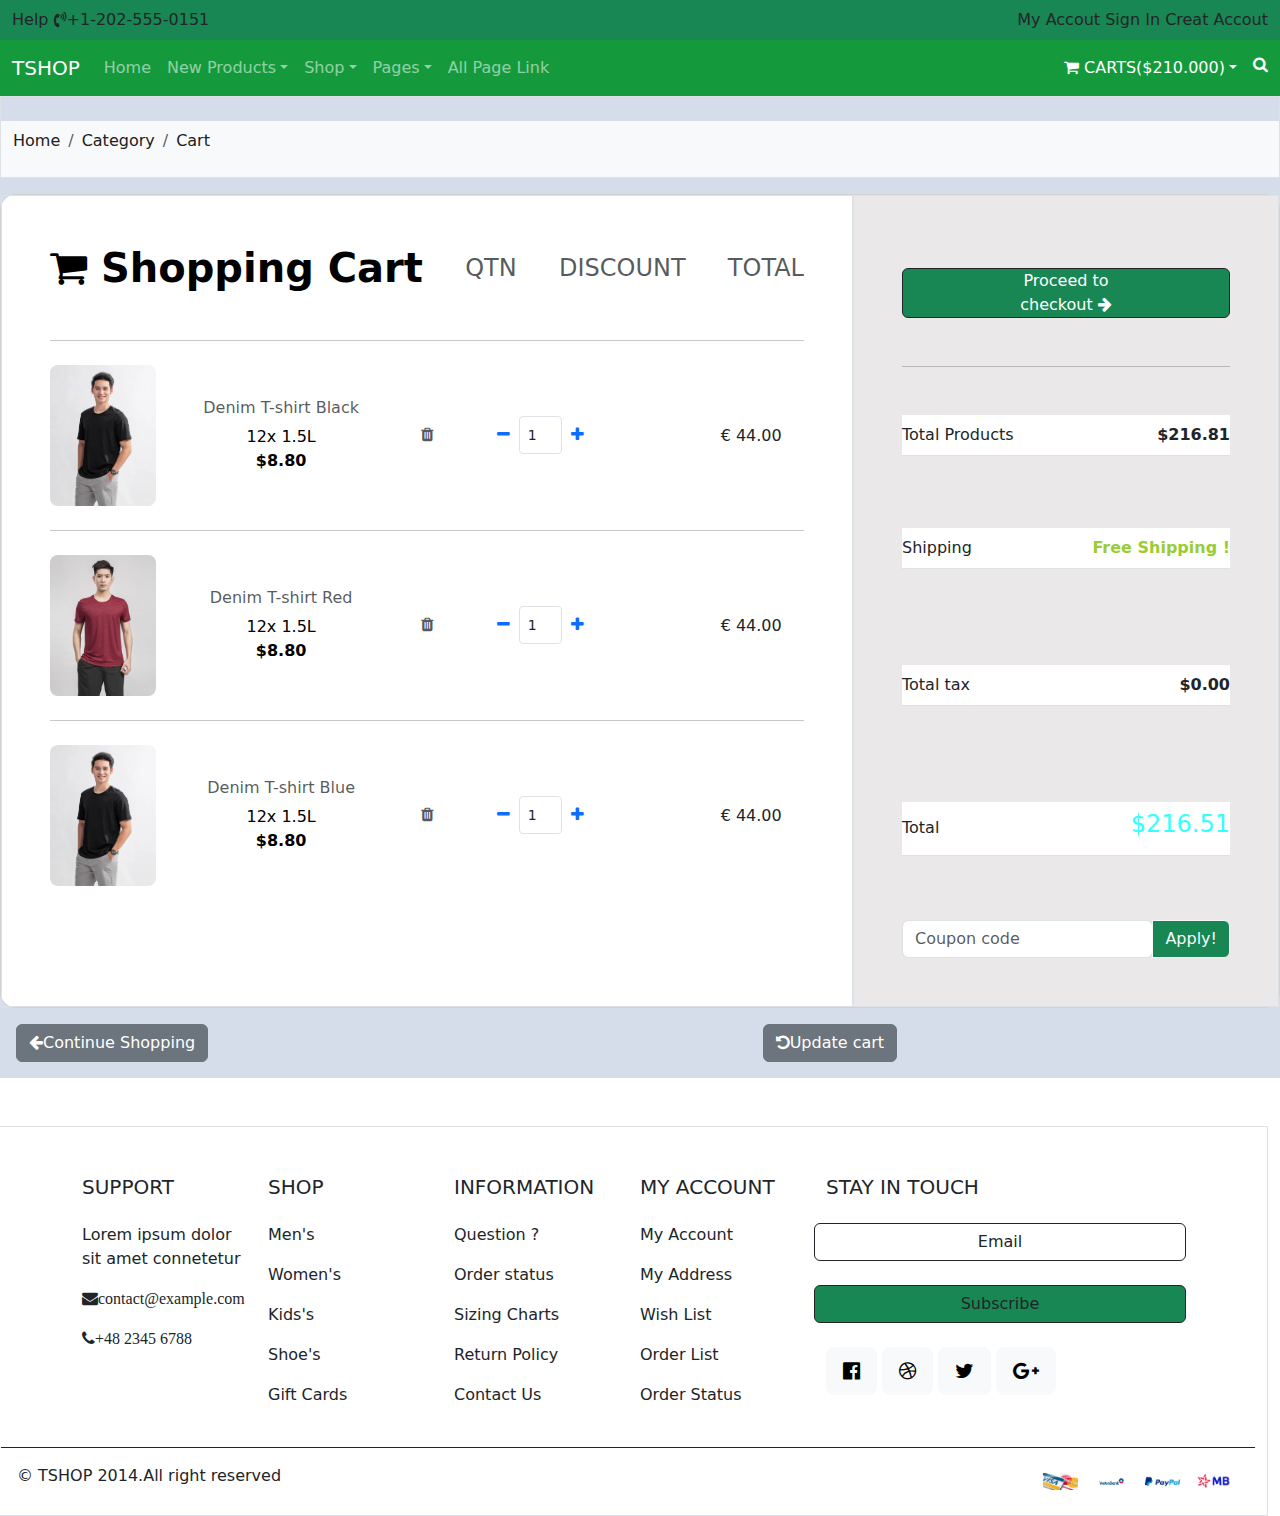
<file: b2.html>
<!DOCTYPE html>
<html lang="en">

<head>
    <meta charset="UTF-8">
    <meta http-equiv="X-UA-Compatible" content="IE=edge">
    <meta name="viewport" content="width=device-width, initial-scale=1.0">
    <title>Nguyen Van Hieu</title>
    <link rel="stylesheet" href="https://cdn.jsdelivr.net/npm/bootstrap@5.3.0-alpha3/dist/css/bootstrap.min.css">
    <link rel="stylesheet" href="../font-awesome/css/font-awesome.min.css">
    <link rel="stylesheet" href="../css/b2.css">
</head>

<body>
    <!--Hieunvph38422-->
    <div class="container-fluid">
       
        <div class="row row-cols-1 row-cols-sm-2 pt-2 pb-2 bg-success">
            <div class="col d-none d-sm-block">
                <p class="d-inline">Help</p>
                <span class="d-inline"><i class="fa fa-volume-control-phone"
                        aria-hidden="true"></i>+1-202-555-0151</i></span>
            </div>
            <div class="col text-end">
                <p class="d-inline">My Accout</p>
                <p class="d-inline">Sign In</p>
                <p class="d-inline">Creat Accout</p>
            </div>
        </div>
        <div class="row">
            <div class="navbar navbar-expand-md navbar-dark" style="background-color: rgb(20, 154, 60); color:#fff">
                <div class="container-fluid">
                    <a class="navbar-brand" href="javascript:void(0)">
                        TSHOP<!-- <img class="" style="width:60px" src="" alt=""> --></a>
                    <button class="navbar-toggler" type="button" data-bs-toggle="collapse" data-bs-target="#mynavbar">
                        <span class="navbar-toggler-icon"></span>
                    </button>
                    <div class="collapse navbar-collapse" id="mynavbar">
                        <ul class="navbar-nav me-auto">
                            <li class="nav-item">
                                <a class="nav-link" href="javascript:void(0)">Home</a>
                            </li>
                            <li class="nav-item dropdown">
                                <a class="nav-link dropdown-toggle" href="#" role="button" data-bs-toggle="dropdown">New
                                    Products</a>
                                <ul class="dropdown-menu">
                                    <li><a class="dropdown-item" href="#">Product 1</a></li>
                                    <li><a class="dropdown-item" href="#">Product 2</a></li>
                                    <li><a class="dropdown-item" href="#">Product 3</a></li>
                                </ul>
                            </li>
                            <li class="nav-item dropdown">
                                <a class="nav-link dropdown-toggle" href="#" role="button"
                                    data-bs-toggle="dropdown">Shop</a>
                                <ul class="dropdown-menu">
                                    <li><a class="dropdown-item" href="#">Shop1</a></li>
                                    <li><a class="dropdown-item" href="#">Shop2</a></li>
                                    <li><a class="dropdown-item" href="#">Shop3</a></li>
                                </ul>
                            </li>
                            <li class="nav-item dropdown">
                                <a class="nav-link dropdown-toggle" href="#" role="button"
                                    data-bs-toggle="dropdown">Pages</a>
                                <ul class="dropdown-menu">
                                    <li><a class="dropdown-item" href="#">A</a></li>
                                    <li><a class="dropdown-item" href="#">B</a></li>
                                    <li><a class="dropdown-item" href="#">C</a></li>
                                </ul>
                            </li>
                            <li class="nav-item">
                                <a class="nav-link" href="javascript:void(0)">All Page Link</a>
                            </li>
                        </ul>
                        <div class="d-flex">
                            <li class="nav-item dropdown align-items-center d-inline">
                                <a class="nav-link dropdown-toggle" href="#" role="button" data-bs-toggle="dropdown">
                                    <i class="fa fa-shopping-cart" aria-hidden="true"></i>
                                    </i>CARTS($210.000)</a>
                                <ul class="dropdown-menu">
                                    <li><a class="dropdown-item" href="#">Product 1</a></li>
                                    <li><a class="dropdown-item" href="#">Product 2</a></li>
                                    <li><a class="dropdown-item" href="#">Product 3</a></li>
                                </ul>

                            </li>
                            <i class="fa fa-search ps-3" aria-hidden="true"></i>
                        </div>
                    </div>
                </div>
            </div>
        </div>
        <div class="row border">
            <nav class="navbar navbar-expand-lg navbar-light bg-light mt-4">
                <div class="container-fluid">
                    <nav aria-label="breadcrumb">
                        <ol class="breadcrumb">
                            <li class="breadcrumb-item"><a href="#">Home</a></li>
                            <li class="breadcrumb-item"><a href="#">Category</a></li>
                            <li class="breadcrumb-item active" aria-current="page"><a href="#">Cart</a></li>
                        </ol>
                    </nav>
                </div>
            </nav>
        </div>
    </div>
    <div class="row">
        <div class="container py-3 h-100">
            <div class="row d-flex justify-content-center align-items-center h-100">
                <div class="col-12">
                    <div class="card card-registration card-registration-2" style="border-radius: 15px;">
                        <div class="card-body p-0">
                            <div class="row g-0">
                                <div class="col-lg-8 border">
                                    <div class="p-5">
                                        <div class="d-flex justify-content-between align-items-center mb-5">
                                            <h1 class="fw-bold mb-0 text-black"><i class="fa fa-shopping-cart"
                                                    aria-hidden="true"></i> Shopping Cart</h1>
                                            <h4 class="mb-0 text-muted  d-none d-sm-block"> QTN</h4>
                                            <h4 class="mb-0 text-muted  d-none d-sm-block"> DISCOUNT</h4>
                                            <h4 class="mb-0 text-muted  d-none d-sm-block"> TOTAL</h4>
                                        </div>
                                        <hr class="my-4">

                                        <div class="row mb-4 d-flex justify-content-between align-items-center">
                                            <div class="col-md-2 col-lg-2 col-xl-2">
                                                <img src="../img/T-shirt-BLACK.jpg" class="img-fluid rounded-3"
                                                    alt="Cotton T-shirt">
                                            </div>
                                            <div class="col-md-3 col-lg-3 col-xl-3">
                                                <h6 class="text-muted text-center">Denim T-shirt Black</h6>
                                                <p class="text-black mb-0 text-center">12x 1.5L</p>
                                                <p class="text-black mb-0 text-center"><strong>$8.80</strong></p>
                                            </div>
                                            <div class="col-md-1 col-lg-1 col-xl-1 text-center">
                                                <a href="#!" class="text-muted"><i class="fa fa-trash"
                                                        aria-hidden="true"></i></a>
                                            </div>
                                            <div class="col-md-3 col-lg-3 col-xl-2 d-flex">
                                                <button class="btn btn-link px-2"
                                                    onclick="this.parentNode.querySelector('input[type=number]').stepDown()">
                                                    <i class="fa fa-minus" aria-hidden="true"></i>
                                                </button>

                                                <input id="form1" min="0" name="quantity" value="1" type="number"
                                                    class="form-control form-control-sm" />

                                                <button class="btn btn-link px-2"
                                                    onclick="this.parentNode.querySelector('input[type=number]').stepUp()">
                                                    <i class="fa fa-plus" aria-hidden="true"></i>
                                                </button>
                                            </div>
                                            <div class="col-md-3 col-lg-2 col-xl-2 offset-lg-1">
                                                <h6 class="mb-0 text-center">€ 44.00</h6>
                                            </div>
                                        </div>

                                        <hr class="my-4">

                                        <div class="row mb-4 d-flex justify-content-between align-items-center">
                                            <div class="col-md-2 col-lg-2 col-xl-2">
                                                <img src="../img/t-shirt-red.jpg" class="img-fluid rounded-3"
                                                    alt="Cotton T-shirt">
                                            </div>
                                            <div class="col-md-3 col-lg-3 col-xl-3">
                                                <h6 class="text-muted text-center">Denim T-shirt Red</h6>
                                                <p class="text-black mb-0 text-center">12x 1.5L</p>
                                                <p class="text-black mb-0 text-center"><strong>$8.80</strong></p>
                                            </div>
                                            <div class="col-md-1 col-lg-1 col-xl-1 text-center">
                                                <a href="#!" class="text-muted"><i class="fa fa-trash"
                                                        aria-hidden="true"></i></a>
                                            </div>
                                            <div class="col-md-3 col-lg-3 col-xl-2 d-flex">
                                                <button class="btn btn-link px-2"
                                                    onclick="this.parentNode.querySelector('input[type=number]').stepDown()">
                                                    <i class="fa fa-minus" aria-hidden="true"></i>
                                                </button>

                                                <input id="form1" min="0" name="quantity" value="1" type="number"
                                                    class="form-control form-control-sm" />

                                                <button class="btn btn-link px-2"
                                                    onclick="this.parentNode.querySelector('input[type=number]').stepUp()">
                                                    <i class="fa fa-plus" aria-hidden="true"></i>
                                                </button>
                                            </div>
                                            <div class="col-md-3 col-lg-2 col-xl-2 offset-lg-1">
                                                <h6 class="mb-0 text-center">€ 44.00</h6>
                                            </div>
                                        </div>

                                        <hr class="my-4">

                                        <div class="row mb-4 d-flex justify-content-between align-items-center">
                                            <div class="col-md-2 col-lg-2 col-xl-2">
                                                <img src="../img/T-shirt-BLACK.jpg" class="img-fluid rounded-3"
                                                    alt="Cotton T-shirt">
                                            </div>
                                            <div class="col-md-3 col-lg-3 col-xl-3">
                                                <h6 class="text-muted text-center">Denim T-shirt Blue</h6>
                                                <p class="text-black mb-0 text-center">12x 1.5L</p>
                                                <p class="text-black mb-0 text-center"><strong>$8.80</strong></p>
                                            </div>
                                            <div class="col-md-1 col-lg-1 col-xl-1 text-center">
                                                <a href="#!" class="text-muted"><i class="fa fa-trash "
                                                        aria-hidden="true"></i></a>
                                            </div>
                                            <div class="col-md-3 col-lg-3 col-xl-2 d-flex">
                                                <button class="btn btn-link px-2"
                                                    onclick="this.parentNode.querySelector('input[type=number]').stepDown()">
                                                    <i class="fa fa-minus" aria-hidden="true"></i>
                                                </button>

                                                <input id="form1" min="0" name="quantity" value="1" type="number"
                                                    class="form-control form-control-sm" />

                                                <button class="btn btn-link px-2"
                                                    onclick="this.parentNode.querySelector('input[type=number]').stepUp()">
                                                    <i class="fa fa-plus" aria-hidden="true"></i>
                                                </button>
                                            </div>
                                            <div class="col-md-3 col-lg-2 col-xl-2 offset-lg-1">
                                                <h6 class="mb-0 text-center">€ 44.00</h6>
                                            </div>

                                        </div>
                                    </div>
                                </div>
                                <!---->
                                <div class="col-lg-4 bg-grey border">
                                    <div class="p-5">
                                        <button type="submit" class="btn btn-outline-dark btn-block bg-success mt-4"
                                            style="color:#fff;padding:0 29% 0 29%;">Proceed to checkout <i
                                                class="fa fa-arrow-right" aria-hidden="true"></i></button>
                                        <hr class="my-4 mt-5">
                                        <ul class="list-group list-group-flush">
                                            <li
                                                class="list-group-item d-flex justify-content-between align-items-center px-0 my-4">
                                                Total Products
                                                <span><strong>$216.81</strong></span>
                                            </li>
                                            <li
                                                class="list-group-item d-flex justify-content-between align-items-center px-0 my-5">
                                                Shipping
                                                <span><strong style="color:yellowgreen;">Free Shipping !</strong></span>
                                            </li>
                                            <li
                                                class="list-group-item d-flex justify-content-between align-items-center px-0 my-5">
                                                Total tax
                                                <span><strong>$0.00</strong></span>
                                            </li>
                                            <li
                                                class="list-group-item d-flex justify-content-between align-items-center px-0 my-5">
                                                Total
                                                <span><strong>
                                                        <h4 style="color:#33FFFF">$216.51</h4>
                                                    </strong></span>
                                            </li>
                                            <div class="input-group mt-3">
                                                <input type="search" class="form-control rounded"
                                                    placeholder="Coupon code" aria-label="Search"
                                                    aria-describedby="search-addon" />
                                                <button type="button"
                                                    class="btn btn-outline-light bg-success">Apply!</button>
                                            </div>
                                        </ul>

                                    </div>
                                </div>
                            </div>
                        </div>
                    </div>
                </div>
            </div>
        </div>
        <div class="row row-cols-1 row-cols-sm-2">
            <div class="col-12 col-sm-7">
                <button type="button" class="btn btn-secondary mb-3 mx-3"><i class="fa fa-arrow-left"
                        aria-hidden="true"></i>Continue Shopping</button>
            </div>
            <div class="col-12 col-sm-5">
                <button type="button" class="btn btn-secondary mb-3 mx-3"> <i class="fa fa-undo"
                        aria-hidden="true"></i>Update cart</button>
            </div>
        </div>
        <!--Footer-->
        <div class="row bg-white">
            <footer class="text-center text-lg-start border mt-xl-5 pt-4">
                <!-- Grid container -->
                <div class="container p-4">
                    <!--Grid row-->
                    <div class="row">
                        <div class="col-lg-2 col-md-6 mb-4 mb-lg-0">
                            <h5 class="text-uppercase mb-4">SUPPORT</h5>
                            <div class="row">
                                <p class="text-dark">Lorem ipsum dolor sit amet connetetur</p>
                                <p class="text-dark"><i class="fa fa-envelope text-dark"
                                        aria-hidden="true">contact@example.com</i></p>
                                <p class="text-dark"><i class="fa fa-phone" aria-hidden="true">+48 2345 6788</i></p>
                            </div>
                        </div>

                        <!--Grid column-->
                        <div class="col-lg-2 col-md-6 mb-4 mb-lg-0">
                            <h5 class="text-uppercase mb-4">SHOP</h5>
                            <div class="row">
                                <p class="text-dark">Men's</p>
                                <p class="text-dark">Women's</p>
                                <p class="text-dark">Kids's</p>
                                <p class="text-dark">Shoe's</p>
                                <p class="text-dark">Gift Cards</p>
                            </div>
                        </div>
                        <!--Grid column-->

                        <!--Grid column-->
                        <div class="col-lg-2 col-md-6 mb-4 mb-lg-0">
                            <h5 class="text-uppercase mb-4">INFORMATION</h5>
                            <div class="row">
                                <p class="text-dark">Question ?</p>
                                <p class="text-dark">Order status</p>
                                <p class="text-dark">Sizing Charts</p>
                                <p class="text-dark">Return Policy</p>
                                <p class="text-dark">Contact Us</p>
                            </div>
                        </div>
                        <!--Grid column-->

                        <!--Grid column-->
                        <div class="col-lg-2 col-md-6 mb-4 mb-lg-0">
                            <h5 class="text-uppercase mb-4">MY ACCOUNT</h5>
                            <div class="row">
                                <p class="text-dark">My Account</p>
                                <p class="text-dark">My Address</p>
                                <p class="text-dark">Wish List</p>
                                <p class="text-dark">Order List</p>
                                <p class="text-dark">Order Status</p>
                            </div>
                        </div>
                        <!--Grid column-->

                        <!--Grid column-->
                        <div class="col-lg-4 col-md-6 mb-4 mb-lg-0">
                            <h5 class="text-uppercase mb-4">STAY IN TOUCH</h5>
                            <div class="row">
                                <button type="submit" class="btn btn-outline-dark btn-block">Email</button>
                                <button type="submit"
                                    class="btn btn-outline-dark btn-block bg-success mt-4">Subscribe</button>
                                <div class="mt-4">
                                    <!-- Facebook -->
                                    <a type="button" class="btn btn-floating btn-light btn-lg"><i
                                            class="fa fa-facebook-official" aria-hidden="true"></i></i></a>
                                    <!-- Dribbble -->
                                    <a type="button" class="btn btn-floating btn-light btn-lg"><i class="fa fa-dribbble"
                                            aria-hidden="true"></i></a>
                                    <!-- Twitter -->
                                    <a type="button" class="btn btn-floating btn-light btn-lg"><i class="fa fa-twitter"
                                            aria-hidden="true"></i></a>
                                    <!-- Google + -->
                                    <a type="button" class="btn btn-floating btn-light btn-lg"><i
                                            class="fa fa-google-plus" aria-hidden="true"></i></a>
                                    <!-- Linkedin -->
                                </div>
                            </div>
                        </div>
                        <!--Grid column-->
                    </div>
                    <!--Grid row-->
                </div>
                <!-- Grid container -->

                <!-- Copyright -->
                <div class="text-left p-3 border-top border-dark">
                    <div class="row">
                        <div class="col-6 column">
                            © TSHOP 2014.All right reserved
                        </div>
                        <div class="col-6 d-flex justify-content-end align-items-center">
                            <img class="mx-2" src="../img/visa.jpg" alt="" style="width:35px;">
                            <img class="mx-2" src="../img/viettin.png" alt="" style="width:35px;">
                            <img class="mx-2" src="../img/paypal.png" alt="" style="width:35px;">
                            <img class="mx-2" src="../img/mb.png" alt="" style="width:35px;">
                        </div>
                    </div>

                </div>
                <!-- Copyright -->
            </footer>
        </div>
    </div><!--javaScrip-->
    <script src="https://cdn.jsdelivr.net/npm/bootstrap@5.3.0-alpha3/dist/js/bootstrap.bundle.min.js"
        integrity="sha384-ENjdO4Dr2bkBIFxQpeoTz1HIcje39Wm4jDKdf19U8gI4ddQ3GYNS7NTKfAdVQSZe"
        crossorigin="anonymous"></script>
</body>

</html>
</file>
<file: css/b2.css>
.breadcrumb-item a{
    text-decoration: none;
    color:#202020;
}
body{
    background: rgb(213, 221, 234);
}
@media (min-width: 1025px) {
    .h-custom {
    height: 100vh !important;
    }
    }
    
    .card-registration .select-input.form-control[readonly]:not([disabled]) {
    font-size: 1rem;
    line-height: 2.15;
    padding-left: .75em;
    padding-right: .75em;
    }
    
    .card-registration .select-arrow {
    top: 13px;
    }
    
    .bg-grey {
    background-color: #eae8e8;
    }
</file>
